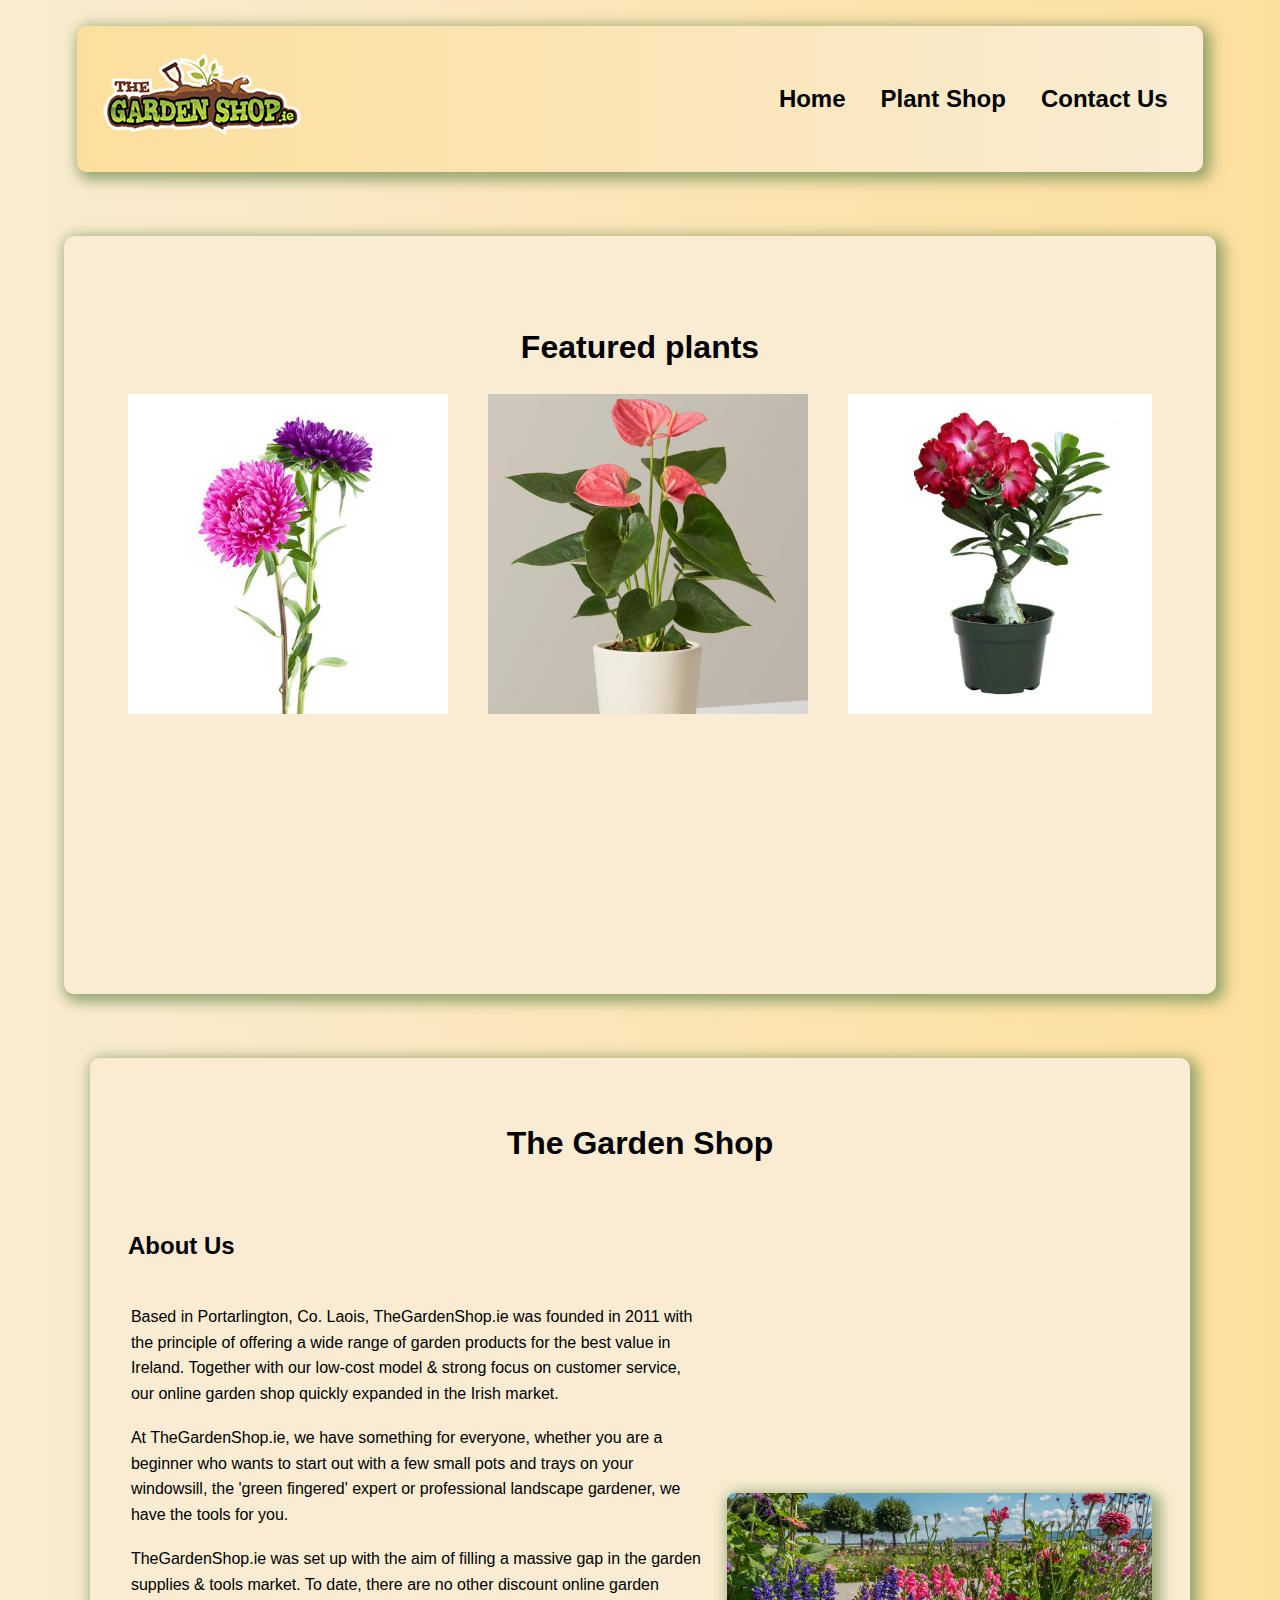
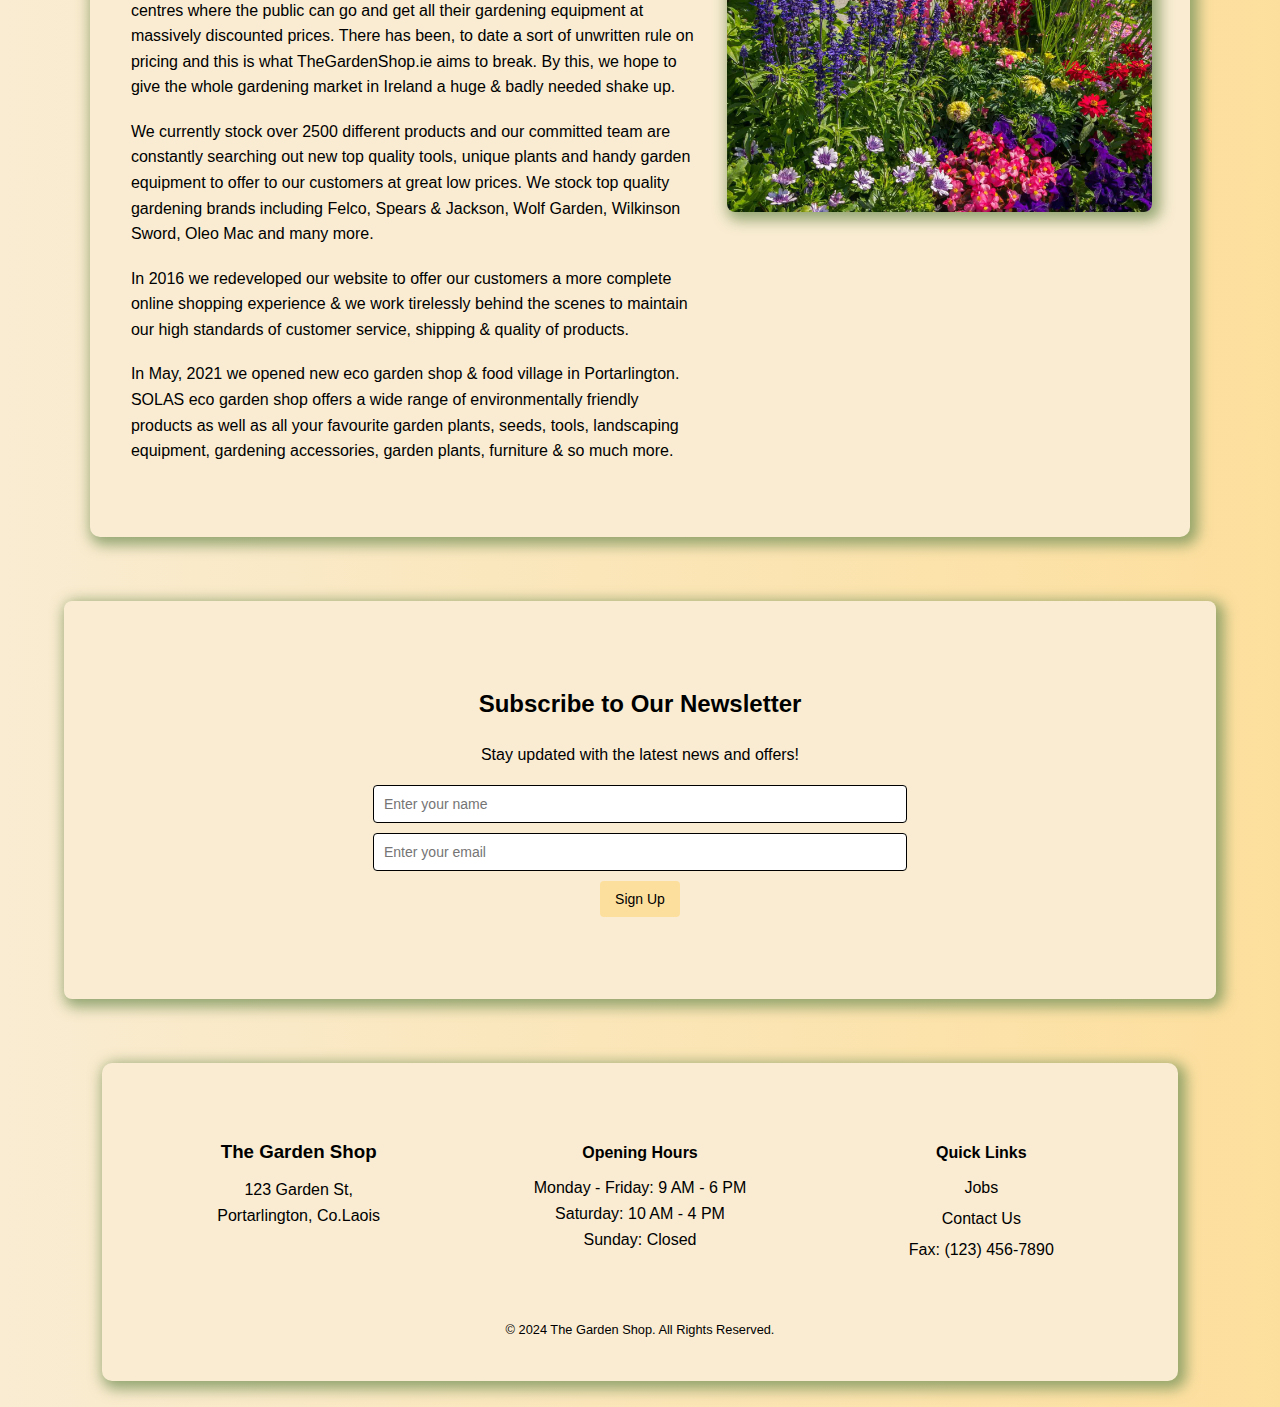
<file: index.html>
<!DOCTYPE html>
<html lang="en">
<head>
    <meta charset="UTF-8">
    <meta name="viewport" content="width=device-width, initial-scale=1.0">
    <title>The Garden Shop</title>
    <link rel="stylesheet" href="index.css">
</head>
<body>

<!-- Navbar -->
    <div class="first">
        <div class="nav-container">
            <div class="logo-container">
                <img class="logo" id="logoSmall" src="images/logoSmall.png" alt="The Garden Shop Logo">
            </div>
            <div class="menu-container">
                <ul class="menu">
                    <li><a href="index.html">Home</a></li>
                    <li><a href="plants/plants.html">Plant Shop</a></li>
                    <li><a href="contact/contact.html">Contact Us</a></li>
                </ul>
            </div>
        </div>
    </div>

<!-- Featured Section -->
    <div class="featured-container">
        <div class="feat-title">
            <h1 class="featured-title">Featured plants</h1>
        </div>
        <div class="carousel-container">
            <div class="carousel">
                <img class="feat-img" src="images/aster.jpg" alt="Aster">
                <img class="feat-img" src="images/pinkanthurium.jpeg" alt="Pink Anthurium">
                <img class="feat-img" src="images/desertrose.jpeg" alt="Desert Rose">
                <img class="feat-img" src="images/crownofthorns.jpeg" alt="Crown of Thorns">
                <img class="feat-img" src="images/monkeymask.jpeg" alt="Monkey Mask">
                <!-- Repeating the images so there is no gap in the loop-->
                <img class="feat-img" src="images/aster.jpg" alt="Aster">
                <img class="feat-img" src="images/pinkanthurium.jpeg" alt="Pink Anthurium">
                <img class="feat-img" src="images/desertrose.jpeg" alt="Desert Rose">
                <img class="feat-img" src="images/crownofthorns.jpeg" alt="Crown of Thorns">
                <img class="feat-img" src="images/monkeymask.jpeg" alt="Monkey Mask">

                <img class="feat-img" src="images/aster.jpg" alt="Aster">
                <img class="feat-img" src="images/pinkanthurium.jpeg" alt="Pink Anthurium">
                <img class="feat-img" src="images/desertrose.jpeg" alt="Desert Rose">
                <img class="feat-img" src="images/crownofthorns.jpeg" alt="Crown of Thorns">
                <img class="feat-img" src="images/monkeymask.jpeg" alt="Monkey Mask">

                <img class="feat-img" src="images/aster.jpg" alt="Aster">
                <img class="feat-img" src="images/pinkanthurium.jpeg" alt="Pink Anthurium">
                <img class="feat-img" src="images/desertrose.jpeg" alt="Desert Rose">
                <img class="feat-img" src="images/crownofthorns.jpeg" alt="Crown of Thorns">
                <img class="feat-img" src="images/monkeymask.jpeg" alt="Monkey Mask">

                <img class="feat-img" src="images/aster.jpg" alt="Aster">
                <img class="feat-img" src="images/pinkanthurium.jpeg" alt="Pink Anthurium">
                <img class="feat-img" src="images/desertrose.jpeg" alt="Desert Rose">
                <img class="feat-img" src="images/crownofthorns.jpeg" alt="Crown of Thorns">
                <img class="feat-img" src="images/monkeymask.jpeg" alt="Monkey Mask">
            </div>
        </div>
    </div>



<!-- About Info -->
    <div class="about-container">
<!--Title -->
        <div class="about-title">
            <h1>The Garden Shop</h1>
        </div>

<!-- Description -->
        <div class="about-description">
            <h2>About Us</h2>
            <!-- From web3 schools tried to create the p element from a json so as to have less clutter in this html-->
            <p class="about-section" id="about-section">Loading...</p>
        </div>

<!-- Image  -->
        <div class="about-img-contain">
            <img class="about-img" src="images/backgroundImage.jpeg" alt="About Us">
        </div>
    </div>



<!-- News Letter -->
    <div class="newsletter-container">
        <h2>Subscribe to Our Newsletter</h2>
        <p>Stay updated with the latest news and offers!</p>
        <form id="newsletter-form">
            <input type="text" id="name" placeholder="Enter your name" required>
            <input type="email" id="email" placeholder="Enter your email" required>
            <button type="submit">Sign Up</button>
        </form>
        <p id="confirmation-message" class="hidden">Thank you for signing up!</p>
    </div>



<!-- Footer -->
    <div class="footer-container">
        <div class="footer-content">
            <div class="footer-section company-info">
                <h3>The Garden Shop</h3>
                <p>123 Garden St,<br> Portarlington, Co.Laois</p>
            </div>

            <div class="footer-section opening-hours">
                <h4>Opening Hours</h4>
                <p>Monday - Friday: 9 AM - 6 PM</p>
                <p>Saturday: 10 AM - 4 PM</p>
                <p>Sunday: Closed</p>
            </div>

            <div class="footer-section links">
                <h4>Quick Links</h4>
                <ul>
                    <li><a href="#jobs">Jobs</a></li>
                    <li><a href="#contact">Contact Us</a></li>
                    <li><a href="#fax">Fax: (123) 456-7890</a></li>
                </ul>
            </div>
        </div>

        <div class="footer-copyright">
            <p>&copy; 2024 The Garden Shop. All Rights Reserved.</p>
        </div>
    </div>

<!-- JavaScript for page-->
    <script src="script.js"></script>
</body>
</html>
</file>
<file: index.css>
/* For the styling of these pages msot of the methods and styling ahs been figured out through
trial and error, web3 schools, stack overflow, and from previous experience doing a professional
 certificate in web development. I hope I have done a reasonable job at decribing what I am
 trying to achieve with each part of styling and hope it is clear! */

/* Peter Whelan
index.css
Novemebr 2024 */




/* Colour variables */
:root {
    --primary-color: #f9ecd2; /* Background for sections */
    --secondary-color: #fddf9d; /* Accent colour for gradients and highlights */
    --text-color: black; /* Text colour */
    --hover-color: #2d5a15; /* Hover effect colour */
    --shadow-color: rgba(122, 149, 91, 0.8); /* Box shadow colour */
}

/* Global styling */
body {
    width: 100%;
    margin: 0;
    padding: 0;
    color: var(--text-color);
    font-family: Arial, Helvetica, sans-serif;
    background: linear-gradient(to right, var(--primary-color), var(--secondary-color));
    overflow-x: hidden;
    justify-content: center;
    line-height: 1.6;
}

/* For the about paragraph */
p {
    padding: 0.25%;
}



/*  */
/* Navbar styling */
/*  */
.nav-container {
    display: flex;
    justify-content: space-between;
    align-items: center;
    background: linear-gradient(to left, var(--primary-color), var(--secondary-color));
    padding: 2%;
    margin: 2% auto;
    width: 84%;
    height: auto;
    box-shadow: var(--shadow-color) 4px 4px 14px 4px;
    border-radius: 10px;
}

.logo-container,
.menu-container {
    margin: 0;
}

.menu {
    list-style: none;
    display: flex;
    gap: 15px;
}

.menu li {
    display: inline;
    transition: transform 0.3s ease;
}

.menu a {
    text-decoration: none;
    color: var(--text-color);
    font-weight: bold;
    font-size: 1.5rem;
    padding: 5px 10px;
    transition: border-bottom 0.3s ease, transform 0.3s ease;
}

.menu a:hover {
    border-bottom: solid var(--hover-color) 3px;
}

.menu li:hover {
    transform: scale(1.1);
}



/*  */
/* Featured container */
/*  */
.featured-container {
    background-color: var(--primary-color);
    padding: 5%;
    margin: 5% auto;
    width: 80%;
    height: 70vh;
    box-shadow: var(--shadow-color) 4px 4px 14px 4px;
    border-radius: 10px;
    text-align: center;
}

/* Title styling */
.feat-title {
    display: flex;
    justify-content: center;
    width: 100%;
}

/* Carousel container styling */
.carousel-container {
    width: 100%;
    height: 100%;
    overflow: hidden;
    position: relative;
    align-items: center;
}

/* Carousel styling */
.carousel {
    display: flex;
    transition: transform 0.4s ease-in-out;
    width: calc(100% * 5);
    height: 90%;
    gap: 40px;
}

/* Styling for individual images */
.feat-img {
    width: 25vw;
    height: 25vw;
    object-fit: cover;
    transition: ease-in-out 0.3s;
}

.feat-img:hover {
    transform: scale(1.1);
}

/* Hover effect to pause the animation */
.carousel-container:hover .carousel {
    animation-play-state: paused;
}

/* Animation for moving the carousel continuously */
@keyframes moveCarousel {
    0% {
        transform: translateX(0);
    }
    100% {
        transform: translateX(-30%);
    }
}

/* Animation for the carousel */
.carousel {
    animation: moveCarousel 30s linear infinite;
}



/*  */
/* About container */
/*  */
.about-container {
    display: flex;
    flex-wrap: wrap;
    align-items: center;
    justify-content: space-between;
    background-color: var(--primary-color);
    padding: 3%;
    margin: 5% auto;
    width: 80%;
    box-shadow: var(--shadow-color) 4px 4px 14px 4px;
    border-radius: 10px;
}

.about-title {
    text-align: center;
    width: 100%;
    color: var(--text-color);
    margin-bottom: 1rem;
}

.about-description {
    flex: 1 1 55%;
    color: var(--text-color);
    line-height: 1.6;
    margin-right: 2%;
}

.about-img-contain {
    flex: 1 1 40%;
    display: flex;
    justify-content: center;
    align-items: center;
}

.about-img {
    max-width: 100%;
    height: auto;
    border-radius: 8px;
    box-shadow: var(--shadow-color) 4px 4px 14px 4px;
}



/*  */
/* Newsletter container */
/*  */
.newsletter-container {
    background-color: var(--primary-color);
    padding: 5%;
    margin: 5% auto;
    width: 80%;
    height: 30vh;
    box-shadow: var(--shadow-color) 4px 4px 14px 4px;
    border-radius: 8px;
    text-align: center;
}

.newsletter-container h2 {
    margin-bottom: 10px;
    color: var(--text-color);
}

.newsletter-container p {
    margin-bottom: 15px;
    color: var(--text-color);
}

.newsletter-container input {
    display: block;
    width: 50%;
    margin: 10px auto;
    padding: 10px;
    font-size: 14px;
    border: 1px solid var(--text-color);
    border-radius: 4px;
}

.newsletter-container button {
    background-color: var(--secondary-color);
    color: var(--text-color);
    border: none;
    padding: 10px 15px;
    font-size: 14px;
    border-radius: 4px;
    cursor: pointer;
    transition: background-color 0.3s;
}

.newsletter-container button:hover {
    background-color: var(--hover-color);
    color: var(--primary-color);
}

.hidden {
    display: none;
}

#confirmation-message {
    color: var(--hover-color);
    font-weight: bold;
    margin-top: 20px;
}



/*  */
/* Footer styling */
/*  */
.footer-container {
    background-color: var(--primary-color);
    color: var(--text-color);
    text-align: center;
    padding: 2%;
    margin: 2% auto;
    width: 80%;
    border-radius: 10px;
    box-shadow: var(--shadow-color) 4px 4px 14px 4px;
}

.footer-content {
    display: flex;
    justify-content: space-between;
    flex-wrap: wrap;
    padding: 20px 0;
}

.footer-section {
    flex: 1 1 30%;
    margin: 10px;
}

.footer-section h3, .footer-section h4 {
    margin-bottom: 10px;
    font-weight: bold;
    color: var(--text-color);
}

.footer-section p, .footer-section ul, .footer-section li {
    margin: 0;
    padding: 0;
    line-height: 1.6;
    color: var(--text-color);
}

.footer-section ul {
    list-style: none;
    padding-left: 0;
}

.footer-section ul li {
    margin-bottom: 5px;
}

.footer-section ul li a {
    color: var(--text-color);
    text-decoration: none;
    transition: color 0.3s ease;
}

.footer-section ul li a:hover {
    color: var(--hover-color);
}

.footer-copyright {
    margin-top: 20px;
    font-size: 0.8rem;
    color: var(--text-color);
}

/* Responsiveness for different screens */
@media (max-width: 768px) {
    .nav-container, .featured-container, .about-container, .newsletter-container, .footer-container {
        width: 90%;
    }

    .menu a {
        font-size: 1rem;
    }

    .footer-content {
        flex-direction: column;
    }

    .footer-section {
        flex: 1 1 100%;
    }
}
</file>
